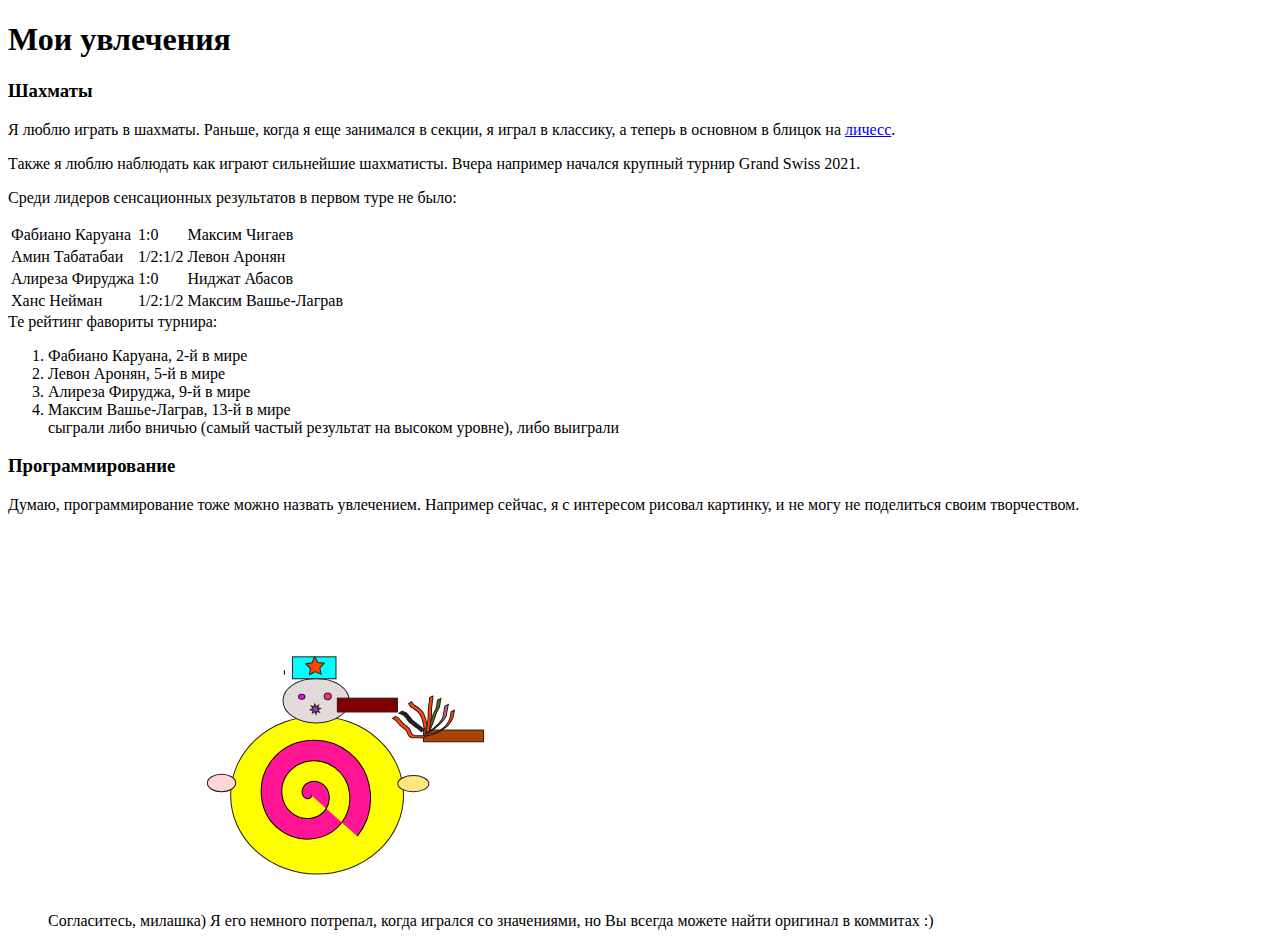
<file: index.html>
<!DOCTYPE html>
<html lang="en">
<head>
  <meta charset="UTF-8">
  <meta name="viewport" content="width=device-width, initial-scale=1.0">
  <meta http-equiv="X-UA-Compatible" content="ie=edge">
  <title>Мои увлечения</title>
</head>
<body>
  <article>
    <header><h1>Мои увлечения</h1></header>
    <section>
      <header><h3>Шахматы</h3></header>
      <p>Я люблю играть в шахматы. Раньше, когда я еще занимался в секции,
        я играл в классику, а теперь в основном в блицок на
        <a href="https://lichess.org/">личесс</a>.</p>

        <p>Также я люблю наблюдать как играют сильнейшие шахматисты.
          Вчера например начался крупный турнир Grand Swiss 2021.</p>
          <p> Среди лидеров сенсационных результатов в первом туре не было:</p>
          <table>
            <tbody>
              <tr>
                <td>Фабиано Каруана</td>
                <td>1:0</td>
                <td>Максим Чигаев</td>
              </tr>
              <tr>
                <td>Амин Табатабаи</td>
                <td>1/2:1/2</td>
                <td>Левон Аронян</td>
              </tr>
              <tr>
                <td>Алиреза Фируджа</td>
                <td>1:0</td>
                <td>Ниджат Абасов</td>
              </tr>
              <tr>
                <td>Ханс Нейман</td>
                <td>1/2:1/2</td>
                <td>Максим Вашье-Лаграв</td>
              </tr>
            </tbody>
          </table>
          Те рейтинг фавориты турнира:
          <ol>
            <li>Фабиано Каруана, 2-й в мире</li>
            <li>Левон Аронян, 5-й в мире</li>
            <li>Алиреза Фируджа, 9-й в мире </li>
            <li>Максим Вашье-Лаграв, 13-й в мире</li>
            сыграли либо вничью (самый частый результат на высоком уровне), либо
            выиграли
          </ol>
        </section>

        <section>
          <header><h3>Программирование</h3></header>
          Думаю, программирование тоже можно назвать увлечением. Например сейчас,
          я с интересом рисовал картинку, и не могу не поделиться своим творчеством.
          <figure>
            <img src="image.svg" alt="творчеством">
            <figcaption>Согласитесь, милашка) Я его немного потрепал, когда игрался со
              значениями, но Вы всегда можете найти оригинал в коммитах :)</figcaption>
            </figure>


          </section>
        </article>



      </body>
      </html>
</file>
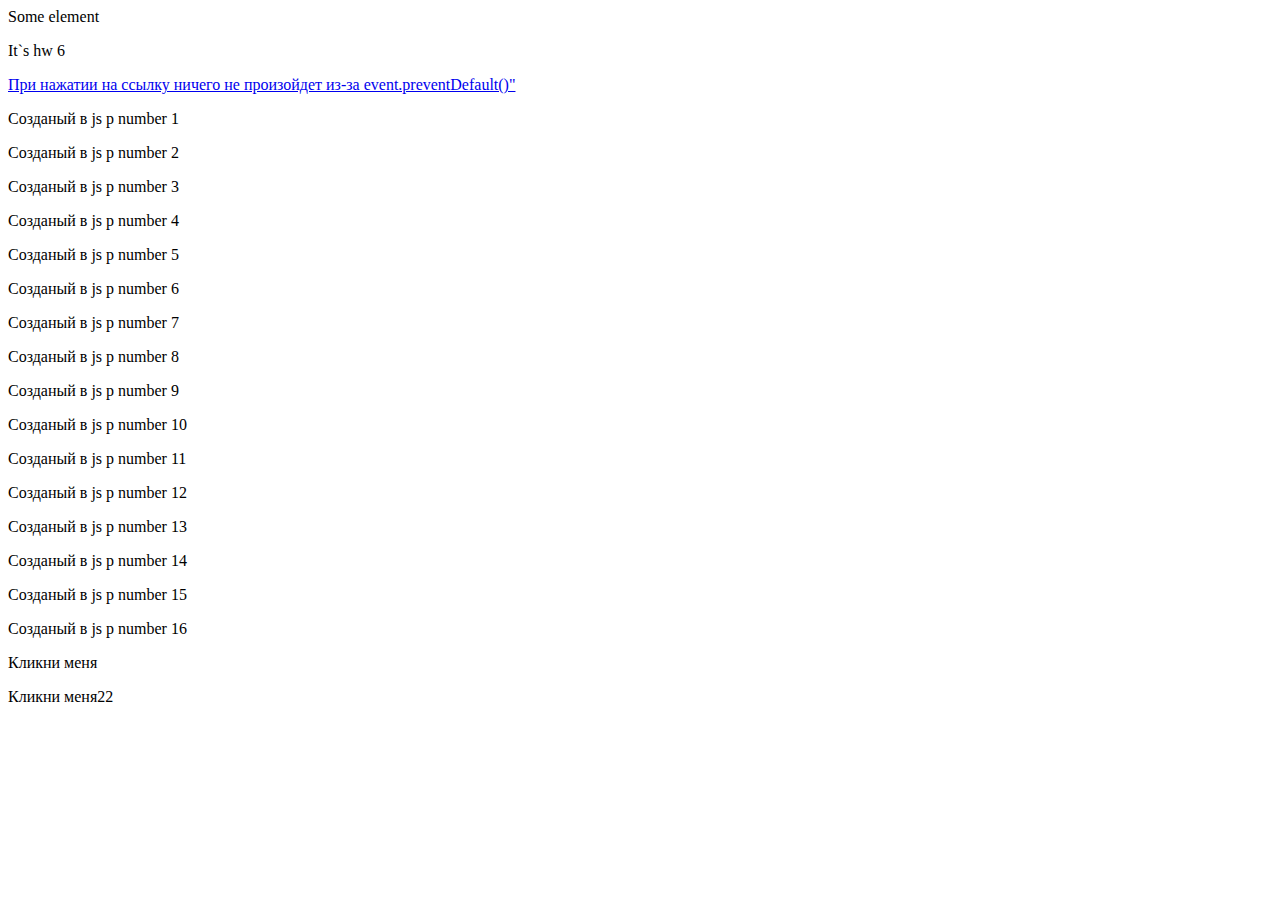
<file: dz6.html>
<!DOCTYPE html>
<html lang="en">
<head>
    <meta charset="UTF-8">
    <meta http-equiv="X-UA-Compatible" content="IE=edge">
    <meta name="viewport" content="width=device-width, initial-scale=1.0">
    <title>Dz6</title>

    <div id="parentElement">
        <span id="childElement">Some element</span>
    </div>

    <p id="elem" class="Я сделал p"></p>

    

</head>
<body>
    <p>It`s hw 6</p>
    
    <a href="https://lichess.org/" onclick="event.preventDefault()">При нажатии на ссылку ничего не
    произойдет из-за event.preventDefault()"</a>
    <script src="dz6.js"></script>
    
  
      
</body>
</html>
</file>
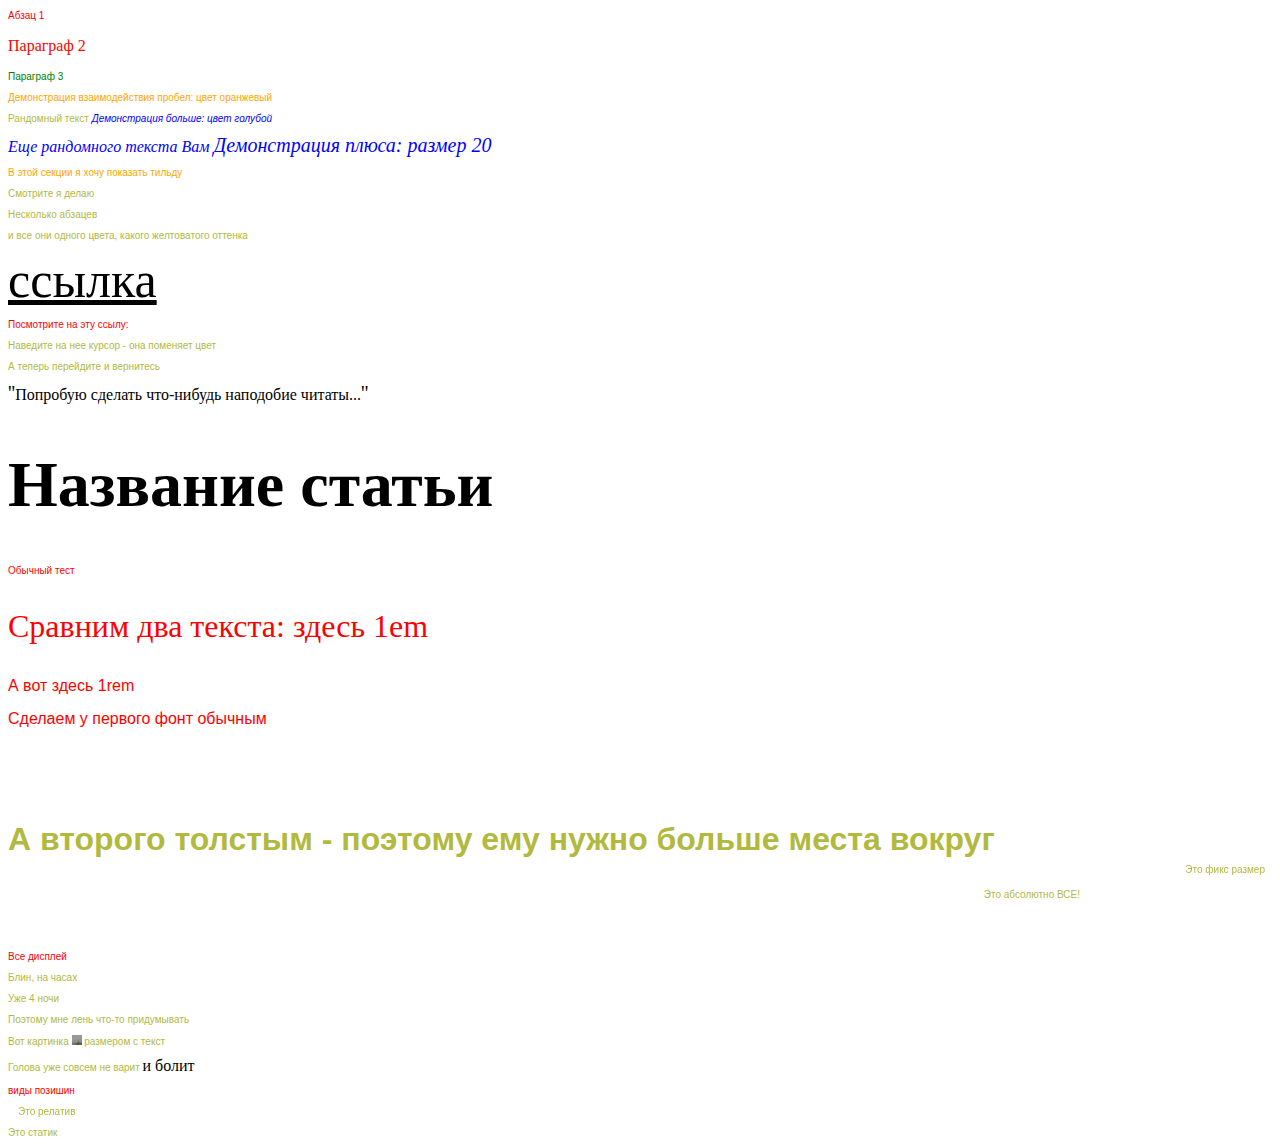
<file: hw3.html>
<!DOCTYPE html>
<html lang="en">
<head>
    <meta charset="UTF-8">
    <meta http-equiv="X-UA-Compatible" content="IE=edge">
    <meta name="viewport" content="width=device-width, initial-scale=1.0">
    <title>CSS Doc</title>
    
    <link rel="stylesheet" type="text/css" href="3.css"/>


</head>
<body>
    <p>Абзац 1</p> 
    <p class="class1">Параграф 2</p>
    <p id="id1">Параграф 3</p>
    
<article>
    <title>Демонстрация взаимодействия</title>
    <section>
        <p>Демонстрация взаимодействия пробел: цвет оранжевый</p>
        <p>Рандомный текст
            <i>Демонстрация больше: цвет голубой</i>
        </p>
        <i>Еще рандомного текста Вам</i>
        <i>Демонстрация плюса: размер 20</i>
        
    </section>

    <section>
        <p>В этой секции я хочу показать тильду</p>
        <p>Смотрите я делаю</p>
        <p>Несколько абзацев</p>
        <p>и все они одного цвета, какого желтоватого оттенка</p>
    </section>
</article>

<article>
    <title>Про ссылки</title>
    <a href="https://webref.ru/course/css-advanced/pseudo-classes"> ссылка</a>
    <p>Посмотрите на эту ссылу:</p>
    <p>Наведите на нее курсор - она поменяет цвет</p>
    <p>А теперь перейдите и вернитесь</p>
</article>

<article>
    <div class="quote">Попробую сделать что-нибудь наподобие читаты...</div>
</article>

<article style="font-size: 2em">
    <title.class1"><h1>Название статьи</h1></title>
    <p>Обычный тест</p>
    <p class="class1"> Сравним два текста: здесь 1em</p>
    <p class="class2"> А вот здесь 1rem</p>
</article>

<article>
    <title>Поиграемся с фонт</title>

    <p class="font1"> Cделаем у первого фонт обычным</p>
    <p class="font2"> А второго толстым - поэтому ему нужно больше места вокруг</p>
</article>


<article> 
    <p>Все дисплей</p>
    <p> Блин, на часах </p>
	<p style="display: block;"> Уже 4 ночи </p>
    <p>Поэтому мне лень что-то придумывать </p>
    <p> Вот картинка <img src="picture3.jpg" width="10" height="10" 
        style="display: inline-block;"> размером с текст </p>	
    <p></p>
	<p style="display: inline;"> Голова уже совсем <p style="display: inline;"> не варит </p> и болит </p>
	
</article>

<article>
    <p>виды позишин</p>
	<p style="position: fixed; bottom: 15px; right: 15px;"> Это фикс размер </p>
	<p style="position: relative; left: 1em"> Это релатив </p>
	<p style="position: static;"> Это статик </p>
	<p style="position: absolute; bottom: -1em; right: 20em"> Это абсолютно ВСЕ! </p>  
</article>

</body>
</html>
</file>
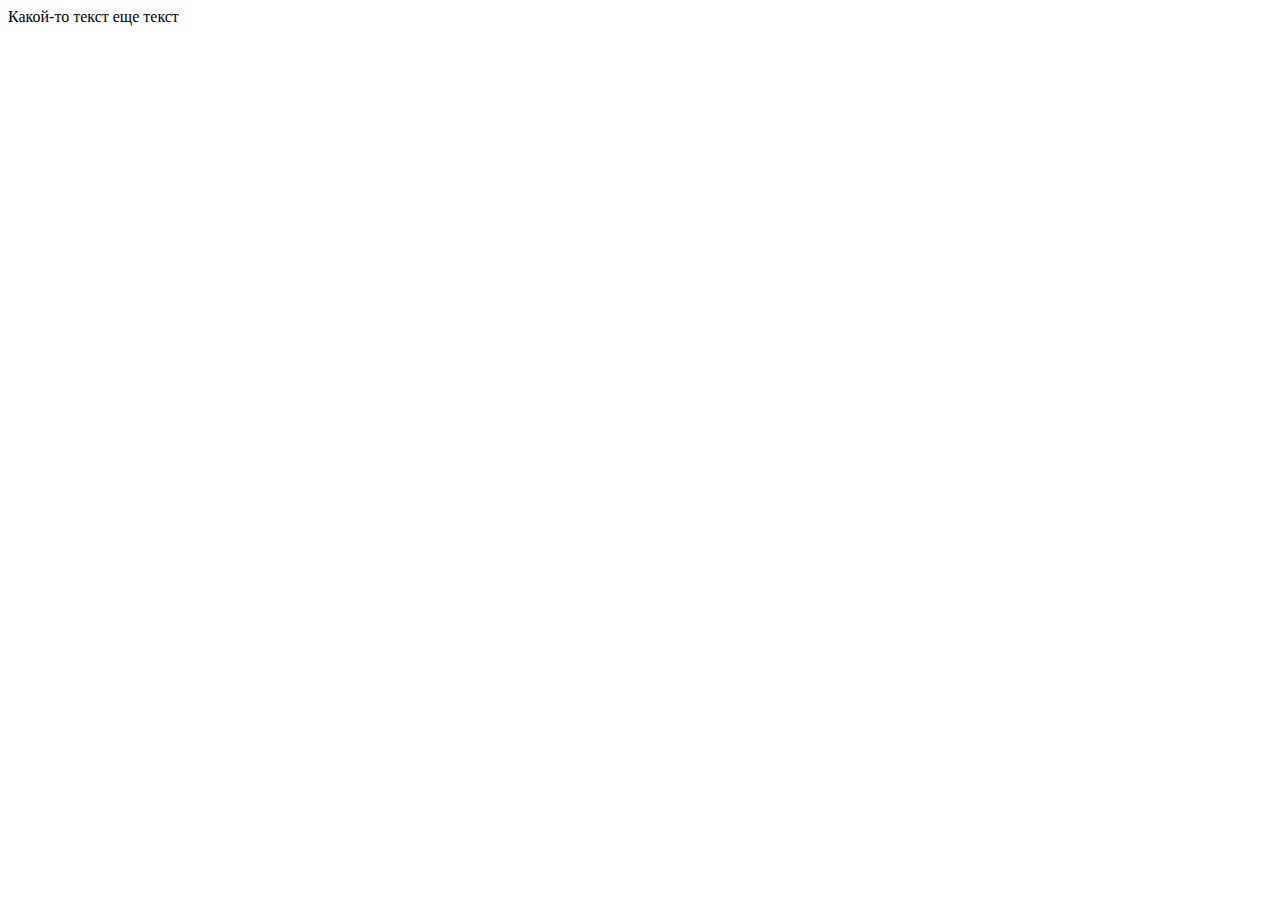
<file: hw4.html>
<!DOCTYPE html>
<html lang="en">
<head>
    <meta charset="UTF-8">
    <meta http-equiv="X-UA-Compatible" content="IE=edge">
    <meta name="viewport" content="width=device-width, initial-scale=1.0">
    <title>Hw5</title>
    
</head>
<body>
    Какой-то текст
    <script src="hw4.js"></script>
    еще текст
</body>
</html>
</file>
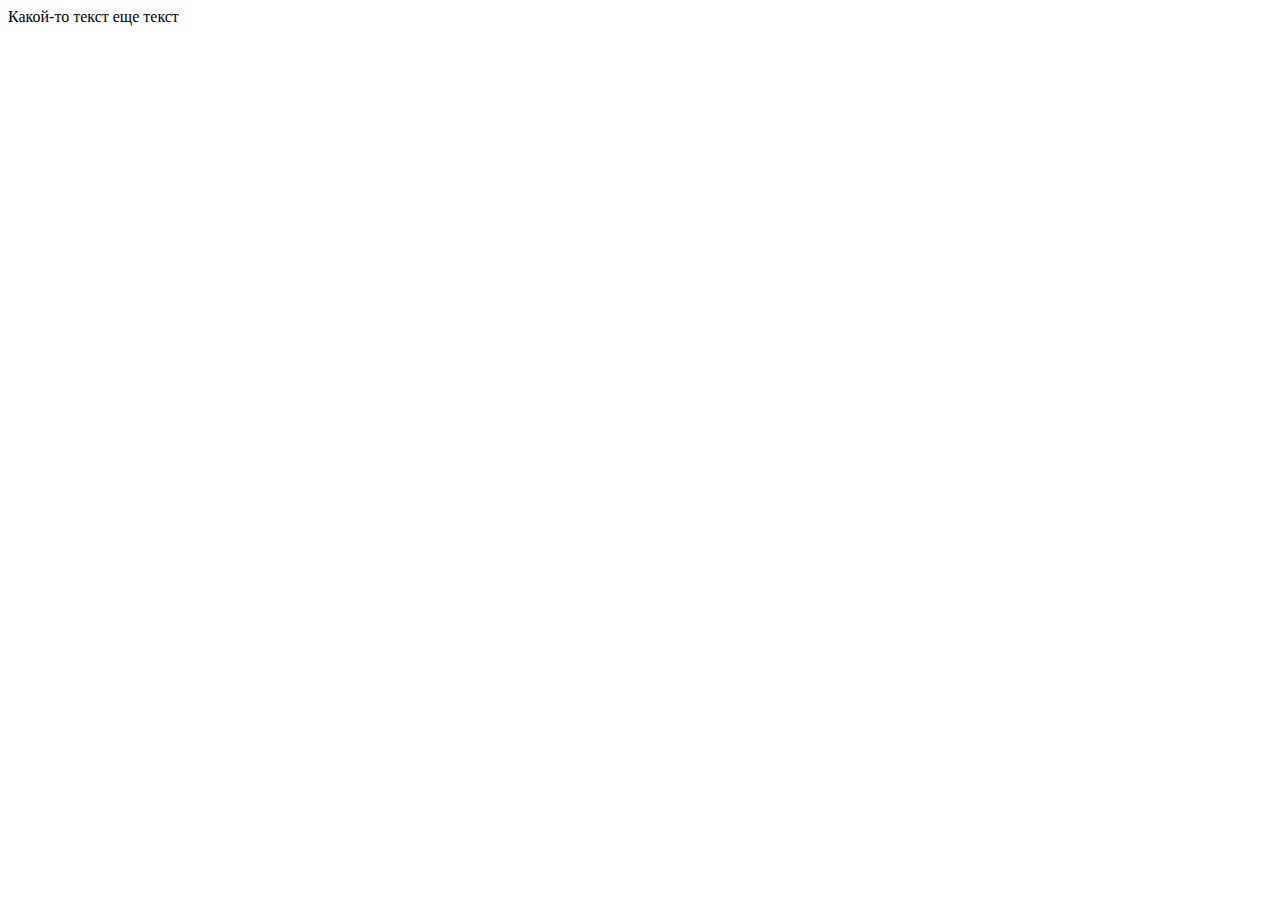
<file: hw5.html>
<!DOCTYPE html>
<html lang="en">
<head>
    <meta charset="UTF-8">
    <meta http-equiv="X-UA-Compatible" content="IE=edge">
    <meta name="viewport" content="width=device-width, initial-scale=1.0">
    <title>Hw5</title>
    
</head>
<body>
    Какой-то текст
    <script src="hw5.js"></script>
    еще текст
</body>
</html>
</file>
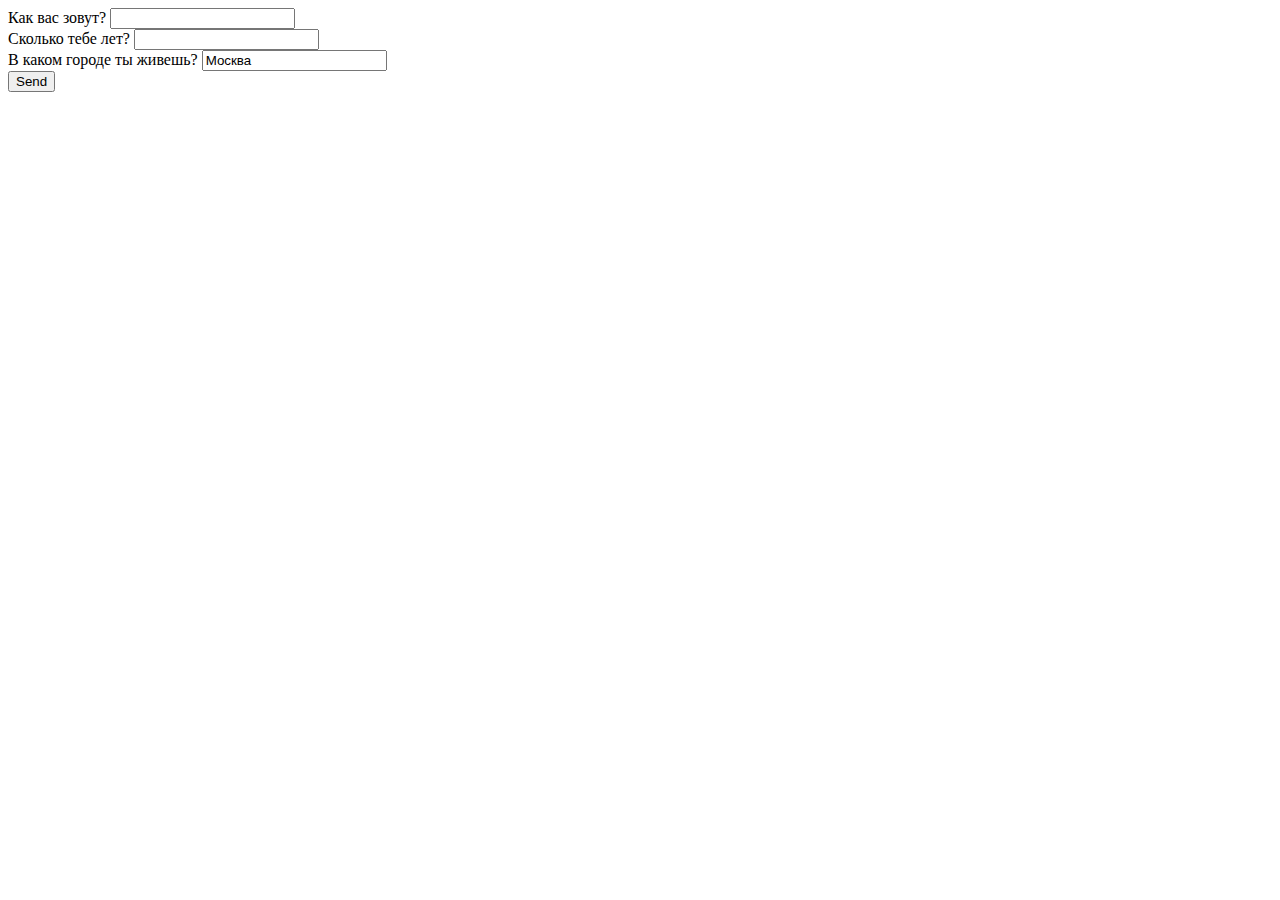
<file: hw71.html>
<!DOCTYPE html>
<html lang="en">
<head>
    <meta charset="UTF-8">
    <meta http-equiv="X-UA-Compatible" content="IE=edge">
    <meta name="viewport" content="width=device-width, initial-scale=1.0">
    <title>Document</title>
</head>
<body>
    <form action="hw71.php" method="get">
        <div>
          <label for="name">Как вас зовут?</label>
          <input name="name" id="name">
        </div>
        <div>
          <label for="age">Сколько тебе лет?</label>
          <input name="age" id="age">
        </div>
        <div>
          <label for="city">В каком городе ты живешь?</label>
          <input name="city" id="city" value="Москва">
        </div>
        <div>
          <button>Send</button>
        </div>
      </form>
</body>
</html>
</file>
<file: 3.css>
:root 
{
    --main-color: #e0f2f1n;
}
p
{
    color: red;
    font-family: Arial;
    font-size: 10px;
}

.class1
{
    color: yellow;
    font-family: cursive;
    font-size: 10px;
}

#id1
{
    color: green;
    font-size: 10px;
}

section i
{
    color: blue;
}

section > p
{
    color: orange;
}

p ~ p
{
    color: rgb(177, 185, 63);
}

i + i
{
    font-size: 20px;
}

a
{
    color:black;
    color: var(--main-color);
    font-size: 50px;
}

a:hover
{
    color: var(--main-color);
    background-color: black;

}
a:visited 
{ 
    color: rebeccapurple; 
}

.quote
{
    /*-main-color: brown;*/
    left:calc(100%/3+1cm);
    width: calc(100%/3-12px);
    color: var(--main-color);
}

.quote:before 
{
    content: "''";
    font-size: 20px;
}

.quote:after 
{
    content: "''";
    font-size: 20px;
}

.class2
{
    font-size: 1rem;
}

p.class1
{
    caret-color: green;
    font-size: 1em;
    color: red;
}

p.class2
{
    caret-color: green;
    font-size: 1rem;
    color: red;
}


.font1
{
    font-size: 1em;
    font-weight: normal;
    line-height: 1em;
} 

.font2
{
    font-size: 2em;
    font-weight: bold;
    line-height: 5em;
}
</file>
